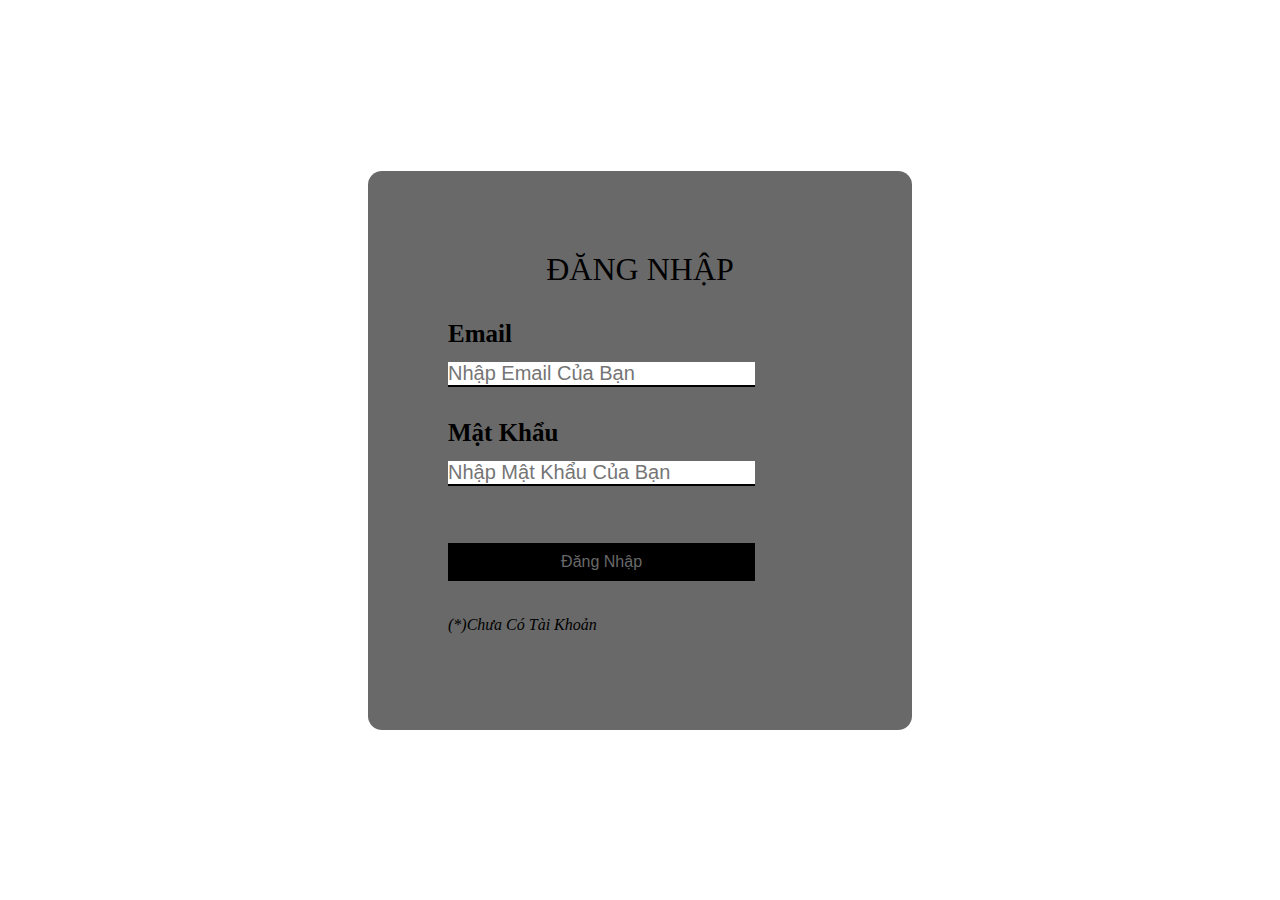
<file: index.html>
<!DOCTYPE html>
<html lang="en">
<head>
    <meta charset="UTF-8">
    <meta name="viewport" content="width=device-width, initial-scale=1.0">
    <title>Document</title>
    <link rel="stylesheet" href="style.css">
</head>
<body>
    <div class="container">
        <div class="box" id="sign-in">
            <h1>Đăng Nhập</h1>
            <form name="formLogin" action="home.html">
                <div class="text-box">
                    <h3>Email</h3>
                    <input type="text" placeholder="Nhập Email Của Bạn" name="" id=" ">
                </div>
                <div class="text-box">
                    <h3>Mật Khẩu</h3>
                    <input type="text" placeholder="Nhập Mật Khẩu Của Bạn" name="" id="">
                </div>
                <div class="text-box">
                    <button type="submit">Đăng Nhập</button>
                    <p><i class="alert" id="sign-in-alert">(*)Chưa Có Tài Khoản</i></p>
                </div>
            </form>
        </div>
        <div class="box hidden" id="sign-up" >
            <h1>Đăng Kí</h1>
            <form>
                <div class="text-box">
                    <h3>Họ Và Tên </h3>
                    <input type="text" placeholder="Nhập Họ và Tên của bạn" name="" id="">
                </div>
                <div class="text-box">
                    <h3>Email</h3>
                    <input type="text" placeholder="Nhập Email của bạn" name="" id="">
                </div>
                <div class="text-box">
                    <h3>Mật Khẩu</h3>
                    <input type="text" placeholder="Nhập Mật Khẩu của bạn" name="" id="">
                </div>
                <div class="text-box">
                    <h3>Nhập Lại Mật Khẩu</h3>
                    <input type="text" placeholder="Nhập Lại Mật Khẩu của bạn" name="" id="">
                </div>
                <button type="submit" id="submit-signup">Đăng Kí</button>
                <p><i class="dalert" id="sign-up-alert">(*) Bạn Đã Có Tài Khoản</i></p>
            </form>
        </div>
    </div>
</body>
    <script src="./index.js"></script>
</html>
</file>
<file: style.css>
*{
    margin: 0;
    padding: 0;
}
.container{
    display: flex;
    justify-content: space-evenly;
    align-items: center;
    width: 100%;
    height: 100vh;
    background-image: url(https://www.telegram.com/gcdn/presto/2020/10/28/NTEG/2a08320b-964d-4047-88e3-020ade9785cd-halloween.jpg?crop=2999,1687,x0,y17&width=2999&height=1687&format=pjpg&auto=webp);
    background-repeat: no-repeat;
    background-size: cover;
    background-position: center;
}
.box{
    background-color:dimgray;
    border-radius: 14px;
    width: 30%;
    color: black;
    padding: 80px;
}
h3{
    font-weight: 100px;
    font-size: 25px;
    padding-bottom:14px ;
}
h1{
    text-align: center;
    font-weight: lighter;
    padding-bottom: 16px;
    text-transform: uppercase;
}
input{
    width: 80%;
    border: none;
    outline: none;
    font-size: 20px;
    border-bottom:2px solid black ;
}
button{
    margin: 25px 0px 35px 0px;
    padding: 10px 0px;
    width: 80%;
    border: none;
    color: dimgray;
    background-color:black;
    font-size: 100%;
}
.text-box{
    padding: 16px 0px;
}
.hidden{
    display: none;
}
</file>
